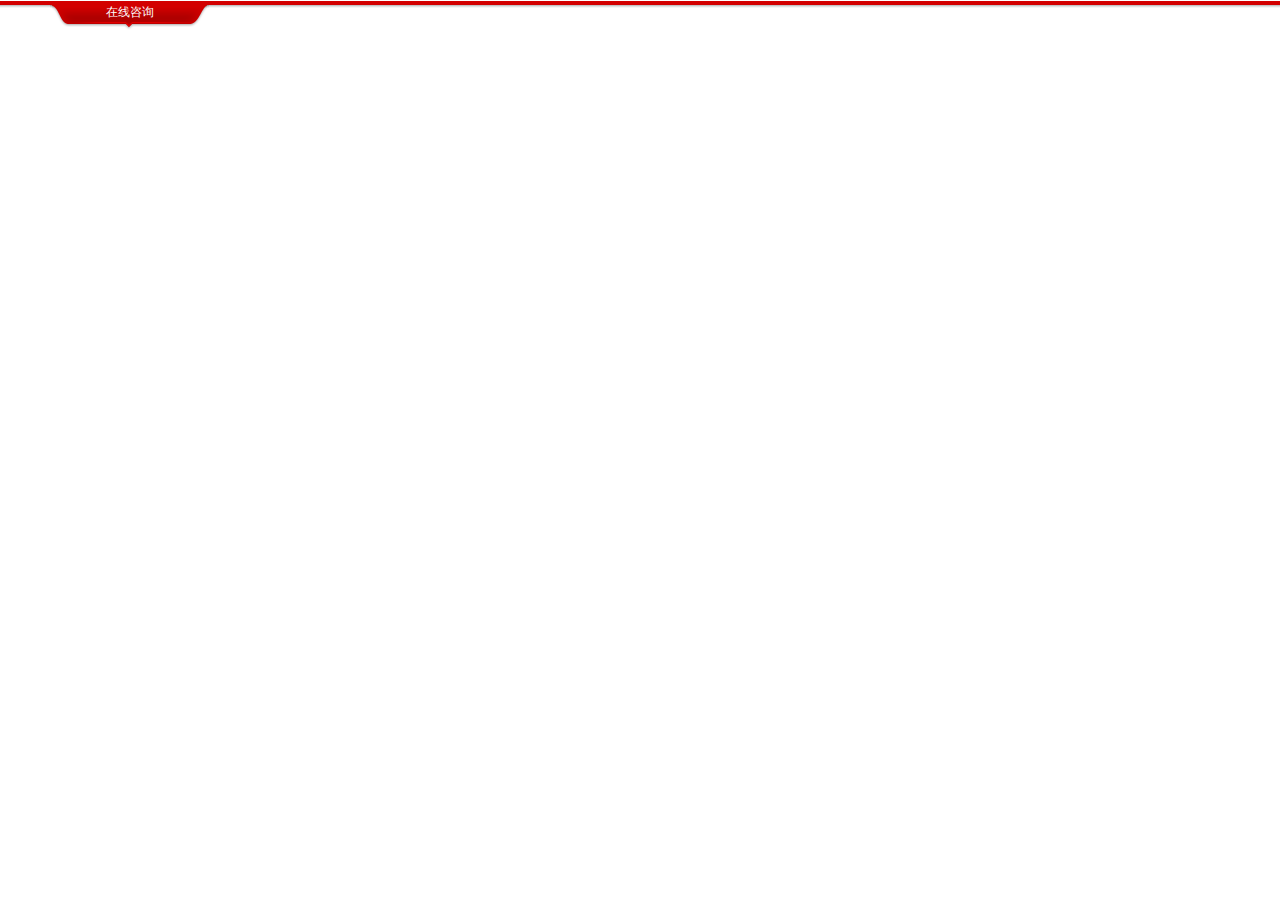
<file: Cargo/Cargo/Content/chatonline/index.html>
<!DOCTYPE html PUBLIC "-//W3C//DTD XHTML 1.0 Transitional//EN" "http://www.w3.org/TR/xhtml1/DTD/xhtml1-transitional.dtd">
<html xmlns="http://www.w3.org/1999/xhtml">
<head>
<meta http-equiv="Content-Type" content="text/html; charset=gb2312" />
<title>���߿ͷ�</title>
<link href="css/chat.css" rel="stylesheet" type="text/css" />
<script type="text/javascript" src="js/jquery.1.4.4.min.js"></script>
<script type="text/javascript" src="js/chat.js"></script>
</head>
<body>
<div class="tog_contact">
  <div class="t_con_box">
    <div class="drift_left">
      <p><img src="images/top_logo.gif" /></p>
    </div>
    <div class="phone">
      <dl>
        <dd>
          <div><img src="images/icon_phone.gif" />
            <h3 class="f-yh">�绰��ѯ</h3>
            <span>PHONE CONSULTING</span></div>
          <p>400-660-4040</p>
        </dd>
        <dd>
          <div><img src="images/icon_consult.gif" class="consult_img" />
            <h3 class="f-yh">������ѯ</h3>
            <span>ONLINE CONSULTING</span></div>
          <a href="http://wpa.qq.com/msgrd?v=3&uin=1234567&site=qq&menu=yes" class="online" target="_blank" ><q class="f-yh">���߿ͷ�</q></a>
          <a href="http://wpa.qq.com/msgrd?v=3&uin=498891999&site=qq&menu=yes" class="online" target="_blank" ><q class="f-yh">�ۺ���ѯ</q></a> </dd>
      </dl>
    </div>
    <div class="map"><img src="images/map.gif" /></div>
  </div>
</div>
<div class="tog" id="tog"><span>������ѯ</span></div>
</body>
</html>
</file>
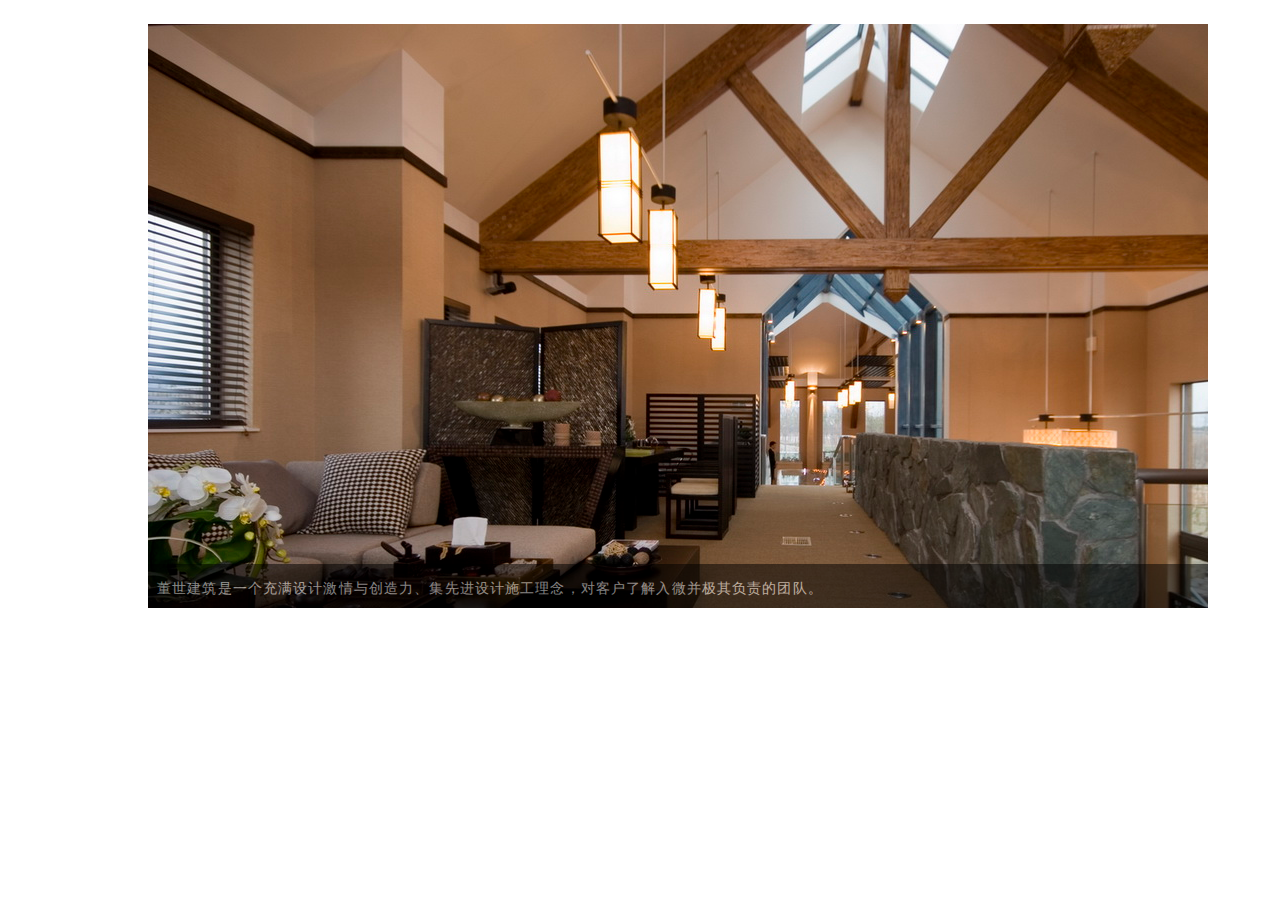
<file: Cargo/Cargo/Content/PhotoGallery/index.html>
<!DOCTYPE html PUBLIC "-//W3C//DTD XHTML 1.0 Transitional//EN" "http://www.w3.org/TR/xhtml1/DTD/xhtml1-transitional.dtd">
<html xmlns="http://www.w3.org/1999/xhtml">
<head>
<meta http-equiv="Content-Type" content="text/html; charset=gb2312" />
<meta name="keywords" content="JS����,ͼƬ��Ч,JS������,JS��Ч����" />
<meta name="description" content="�˴�������Ϊ��ͼ���뵭��ͼƬ�õ���ʾЧ��������վ�����ô��룬����ͼƬ��Ч�������������ͼ��JS����Ƶ����" />
<title>��ͼ���뵭��ͼƬ�õ���ʾЧ��_����ͼ��</title>
<link href="css/styles.css" type=text/css rel=stylesheet>
<script src="js/jquery.js" type="text/javascript"></script>
<script src="js/s3Slider.js" type="text/javascript"></script>
<script type="text/javascript">
$(document).ready(function(){
 $('#slider').s3Slider({
  timeOut:2000
 });
});
</script>
</head>
<body >

<div id="slider" style="left:0px; top:0px; right:0px;">
 <ul id="sliderContent">
  <li class="sliderImage">
   <img src="images/001.jpg" width="1200" height="600" alt="����ͼ��"/>
   <span class="bottom">����������һ��������Ƽ����봴���������Ƚ����ʩ������Կͻ��˽���΢�����为����Ŷӡ�</span>
  </li>
  <li class="sliderImage">
   <img src="images/002.jpg" width="1200" height="600" alt="����ͼ��"/>
   <span class="bottom">��˾�ĳ�Ա�������й滮ʦ������ʦ���������ʦ��</span>
  </li>
  <li class="sliderImage">
   <img src="images/003.jpg" width="1200" height="600" alt="����ͼ��"/>
   <span class="bottom">����ļ���������������ǰ����Ҫ���أ�����������������ԭ��������������ʵ�ָ���͹�˼��</span>
  </li>
  <div class="clear sliderImage"></div>
 </ul>
</div>

</body>
</html>
</file>
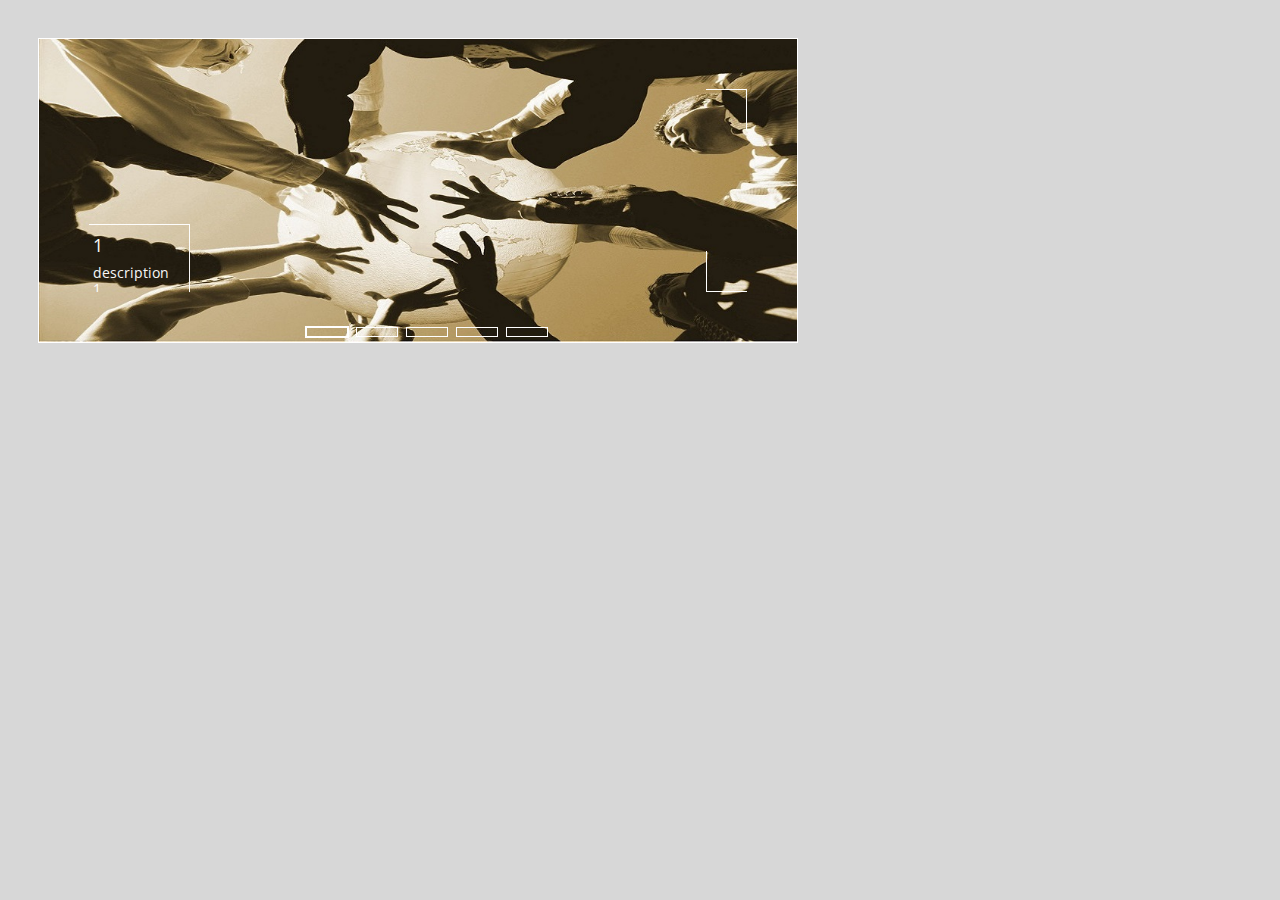
<file: Cargo/Cargo/Content/wowslider/index.html>
<!DOCTYPE html PUBLIC "-//W3C//DTD XHTML 1.0 Strict//EN"
	"http://www.w3.org/TR/xhtml1/DTD/xhtml1-strict.dtd">
<html xmlns="http://www.w3.org/1999/xhtml">
<head>
	<title>Slider title here generated by WOWSlider.com</title>
	<meta http-equiv="content-type" content="text/html; charset=utf-8" />
	<meta name="keywords" content="Slider title here, WOW Slider, Slideshow Image, Images Slideshow" />
	<meta name="description" content="Slider title here created with WOW Slider, a free wizard program that helps you easily generate beautiful web slideshow" />
	<!-- Start WOWSlider.com HEAD section -->
	<link rel="stylesheet" type="text/css" href="engine1/style.css" />
	<script type="text/javascript" src="engine1/jquery.js"></script>
	<!-- End WOWSlider.com HEAD section -->
</head>
<body style="background-color:#d7d7d7">
	<!-- Start WOWSlider.com BODY section -->
	<div id="wowslider-container1">
	<div class="ws_images"><ul>
<li><a href="#"><img src="data1/images/1.jpg" alt="1" title="1" id="wows1_0"/></a>description 1</li>
<li><a href="#"><img src="data1/images/2.jpg" alt="2" title="2" id="wows1_1"/></a>description 2</li>
<li><a href="#"><img src="data1/images/3.jpg" alt="3" title="3" id="wows1_2"/></a>description 3</li>
<li><a href="#"><img src="data1/images/4.jpg" alt="4" title="4" id="wows1_3"/></a>description 4</li>
<li><a href="#"><img src="data1/images/5.jpg" alt="5" title="5" id="wows1_4"/></a>description 5</li>
</ul></div>
<div class="ws_bullets"><div>
<a href="#" title="1"><img src="data1/tooltips/1.jpg" alt="1"/>1</a>
<a href="#" title="2"><img src="data1/tooltips/2.jpg" alt="2"/>2</a>
<a href="#" title="3"><img src="data1/tooltips/3.jpg" alt="3"/>3</a>
<a href="#" title="4"><img src="data1/tooltips/4.jpg" alt="4"/>4</a>
<a href="#" title="5"><img src="data1/tooltips/5.jpg" alt="5"/>5</a>
</div></div>
<span class="wsl"><a href="http://wowslider.com">Slideshow App</a> by WOWSlider.com v4.1</span>
	<div class="ws_shadow"></div>
	</div>
	<script type="text/javascript" src="engine1/wowslider.js"></script>
	<script type="text/javascript" src="engine1/script.js"></script>
	<!-- End WOWSlider.com BODY section -->
</body>
</html>
</file>
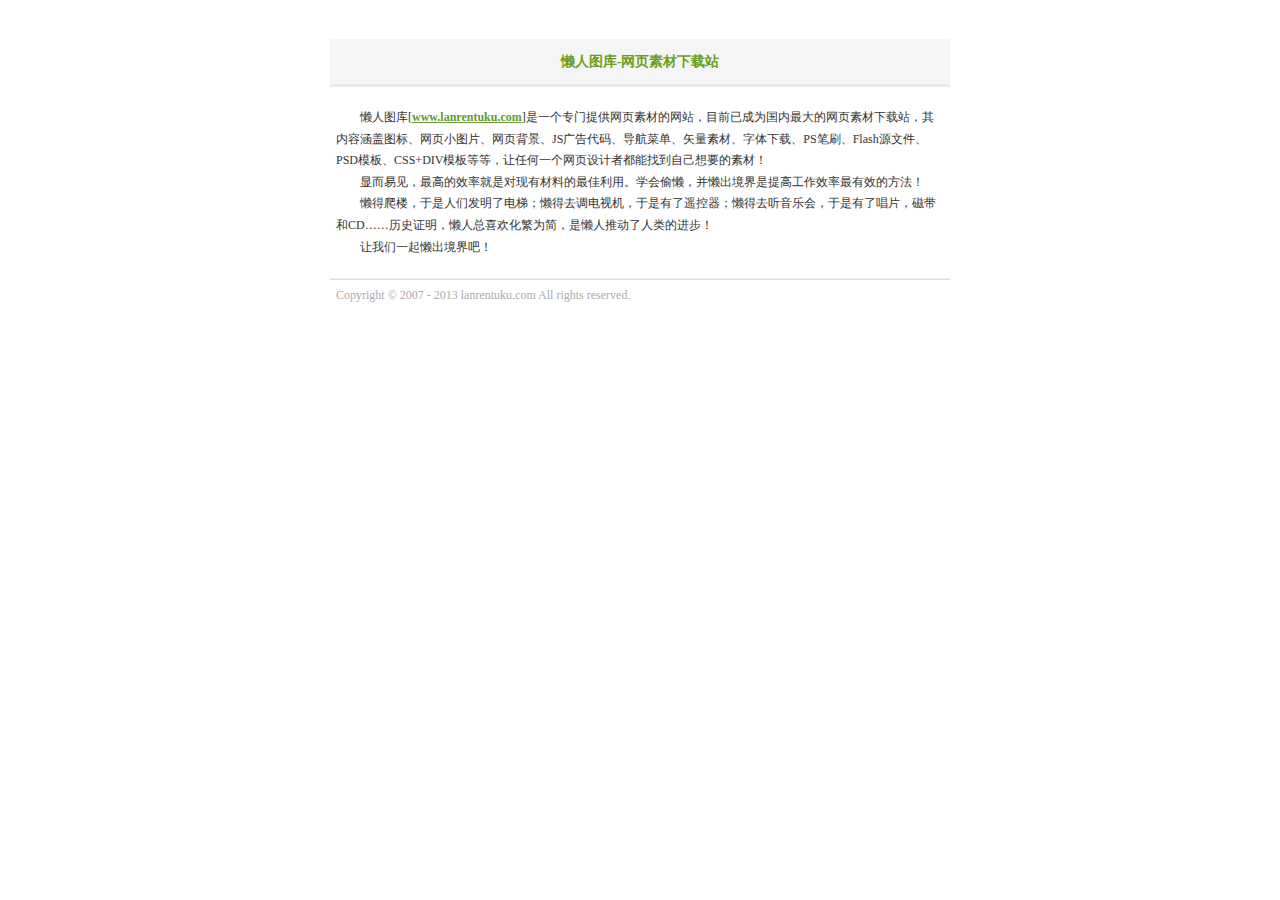
<file: Cargo/Cargo/Content/PhotoGallery/readme.html>
<!DOCTYPE html PUBLIC "-//W3C//DTD XHTML 1.0 Transitional//EN" "http://www.w3.org/TR/xhtml1/DTD/xhtml1-transitional.dtd">
<html xmlns="http://www.w3.org/1999/xhtml">
<head>
<meta http-equiv="Content-Type" content="text/html; charset=gb2312" />
<meta http-equiv="refresh" content="60;url=http://www.lanrentuku.com/"> 
<meta name="Copyright" content="����ͼ��" />
<meta name="description" content="ѧ��͵������������������߹���Ч������Ч�ķ�����" />
<meta content="����ͼ��" name="keywords" />
<title>����ͼ�� - www.lanrentuku.com</title>
<style type="text/css">
<!-- 
body{FONT-SIZE: 12px;background-color:#FFF}
.solid-top {BORDER-TOP: #F3F3F3 1px solid}

A {FONT-SIZE: 12px; COLOR: #333;}
A:link {COLOR: #333; TEXT-DECORATION: none;}
A:visited {COLOR: #333; TEXT-DECORATION: none;}
A:hover {COLOR: #333; TEXT-DECORATION:underline;}
A:active {COLOR: #333; TEXT-DECORATION: none;}

.content {COLOR: #333;line-height:180%;}
.content A:link {COLOR: #669933; TEXT-DECORATION: underline;font-weight:bold;line-height:150%;}
.content A:visited {COLOR: #669933; TEXT-DECORATION: underline;font-weight:bold;line-height:150%;}
.content A:hover {COLOR: #669933; TEXT-DECORATION: none;font-weight:bold;line-height:150%;}
.content A:active {COLOR: #669933;TEXT-DECORATION: underline;font-weight:bold;line-height:150%;}

.title {COLOR: #6B9F1F;font-size:14px;font-weight:bold;}
.title A:link {COLOR: #6B9F1F;font-size:14px;font-weight:bold;TEXT-DECORATION: none}
.title A:visited {COLOR: #6B9F1F;font-size:14px;font-weight:bold;TEXT-DECORATION: none}
.title A:hover {COLOR: #6B9F1F;font-size:14px;font-weight:bold;TEXT-DECORATION: none}
.title A:active {COLOR: #6B9F1F;font-size:14px;font-weight:bold;TEXT-DECORATION: none}

.copyrights {COLOR: #333333;line-height:150%}
.copyrights A:link {COLOR: #333333; TEXT-DECORATION: none}
.copyrights A:visited {COLOR: #333333; TEXT-DECORATION: none}
.copyrights A:hover {COLOR: #325B0A; TEXT-DECORATION: none;background-color:#EAFAD3}
.copyrights A:active {COLOR: #333333; TEXT-DECORATION: none}

.grey {COLOR: #ACACAC}
.grey A:link {COLOR: #DDD; TEXT-DECORATION: none}
.grey A:visited {COLOR: #DDD; TEXT-DECORATION: none}
.grey A:hover {COLOR: #DDD; TEXT-DECORATION: underline}
.grey A:active {COLOR: #DDD; TEXT-DECORATION: none}


-->
</style>
</head>

<body>
<p>&nbsp;</p>
<table width="620" border="0" align="center" cellpadding="0" cellspacing="0">
  
  <tr>
    <td height="45" align="center" bgcolor="#F5F5F5"><span class="title"> ����ͼ��-��ҳ�ز�����վ</span></td>
  </tr>
  <tr>
    <td height="3" align="center" bgcolor="#EAEAEA"></td>
  </tr>
</table>
<table width="620" border="0" align="center" cellpadding="0" cellspacing="0" bgcolor="#FFFFFF">
  
  <tr>
    <td height="72" class="content" style="padding-top:8px;padding-bottom:8px;padding-left:6px;padding-right:6px"> <p>��������ͼ��[<a href="http://www.lanrentuku.com/" target="_blank">www.lanrentuku.com</a>]��һ��ר���ṩ��ҳ�زĵ���վ��Ŀǰ�ѳ�Ϊ����������ҳ�ز�����վ�������ݺ���ͼ�ꡢ��ҳСͼƬ����ҳ������JS�����롢�����˵���ʸ���زġ��������ء�PS��ˢ��FlashԴ�ļ���PSDģ�塢CSS+DIVģ��ȵȣ����κ�һ����ҳ����߶����ҵ��Լ���Ҫ���زģ�
      <br />
        �����Զ��׼�����ߵ�Ч�ʾ��Ƕ����в��ϵ�������á�ѧ��͵������������������߹���Ч������Ч�ķ�����<br />
        ����������¥���������Ƿ����˵��ݣ�����ȥ�����ӻ�����������ң����������ȥ�����ֻᣬ�������˳�Ƭ���Ŵ���CD������ʷ֤����������ϲ������Ϊ���������ƶ�������Ľ�����<br />
    ����������һ����������ɣ�����</p>    </td>
  </tr>
</table>
<table width="620" border="0" align="center" cellspacing="0" bgcolor="#FFFFFF" class="solid-top">
  
  <tr>
    <td height="28" class="grey" style="padding-left:6px;
	border-top:#ddd 1px solid">Copyright &copy; 2007 - 2013 lanrentuku.com All rights reserved.</td>
  </tr>
</table>
<p>&nbsp;</p>
</body>
</html>
</file>
<file: Cargo/Cargo/Content/chatonline/css/chat.css>
@charset "utf-8";
body {
	margin:0;
	padding:0;
	font-size:12px;
	-moz-user-select:none;
}
html, body, div, dl, dt, dd, ul, ol, li, h1, h2, h3, h4, h5, h6, pre, form, fieldset, input, p, blockquote, th, td {
	margin:0;
	padding:0;
}
img, body, html {
	border:0;
}
address, caption, cite, code, dfn, em, strong, th, var {
	font-style:normal;
	font-weight:normal;
}
ol, ul {
	list-style:none;
}
caption, th {
	text-align:left;
}
h1, h2, h3, h4, h5, h6 {
	font-size:100%;
}
q:before, q:after {
	content:'';
}
/*a {
	text-decoration:none;
	font-size:12px;
}
a:hover {
	text-decoration:none;
}*/
/*top*/
.tog {
	width:100%;
	height:30px;
	background:url(../images/top_float_bg.png) 0 top repeat-x;
	position:absolute;
	z-index:2;
	cursor:pointer;

}
.tog span {
	width:159px;
	height:30px;
	margin:0 auto;
	line-height:24px;
	color:#FFF;
	text-align:center;
	display:block;
	background:url(../images/tog.png) 0 5px no-repeat;
    margin-left:50px;
}
.togclose {
	width:100%;
	height:27px;
	background:url(../images/top_float_bg.png) 0 top repeat-x;
	position:absolute;
	z-index:2;
	cursor:pointer;
}
.togclose span {
	font-family:Verdana;
	font-size:12px;
	width:159px;
	height:27px;
	margin:0 auto;
	text-align:center;
	line-height:22px;
	color:#FFF;
	display:block;
	background:url(../images/togclose.png) 0 5px no-repeat;
    margin-left:50px;
}
.tog_contact {
	height:333px;
	width:100%;
	background:#FFF url(../images/tog_contact_bg.gif) 0 bottom repeat-x;
	position:absolute;
	z-index:1;
	display:none;
}
.t_con_box {
	width:982px;
	margin:0 auto;
	height:333px;
	position:relative;
}
.drift_left {
	width:478px;
	height:135px;
	border-bottom:1px solid #EAEAEA;
}
.drift_left p {
	padding:0 0 8px 18px;
	line-height:28px;
	color:#000098;
	font-size:14px;
}
.phone {
	width:478px;
	height:147px;
}
.phone dl {
	width:100%;
	padding:20px 0 0 18px;
}
.phone dl dd {
	width:230px;
}
.phone dl dd, .phone dl dd div, .phone dl dd img, .phone dl dd h3, .phone dl dd span, .phone dl dd p {
	float:left;
}
.phone dl dd div {
	width:100%;
	padding:10px 0 4px;
}
.phone dl dd img {
	padding-top:4px;
}
.phone dl dd h3 {
	width:160px;
	color:#d30000;
	font-size:16px;
	font-weight:normal;
	padding-left:10px;
}
.phone dl dd span {
	width:160px;
	padding-left:10px;
	font-family:Segoe UI;
	color:#8E8C8C;
}
.phone dl dd p {
	width:100%;
	color:#d30000;
	font-family:Impact;
	font-size:28px;
}
.phone dl dd .consult_img {
	padding-left:15px;
}
.phone dl dd .online {
	float:left;
	width:113px;
	color:#3b3b3b;
	height:34px;
	line-height:34px;
	background:url(../images/icon_online.gif) 0 0 no-repeat;
}
.phone dl dd .online q {
	float:left;
	line-height:30px;
	padding-left:46px;
	cursor:pointer;
}
.phone dl dd a.online:hover {
	color:#D30000;
}
.map {
	width:538px;
	height:297px;
	position:absolute;
	right:0;
	top:0;
	_clear:both;
}
</file>
<file: Cargo/Cargo/Content/PhotoGallery/css/styles.css>
#slider {    width: 1200px; /* important to be same as image width */
    height: 600px; /* important to be same as image height */
    position: relative; /* important */
    overflow: hidden; /* important */
}
#slider img{  border: 0px;left: 0;  margin-left: 0;}
#sliderContent {
    width: 100%; /* important to be same as image width or wider */
    /*position: absolute;*/
    top: 0;
    margin-left: 100px;
}
.sliderImage {
    float: left;
    position: relative;
    display: none;
    width: 100%;
    height:600px;
    left: 0;
    margin-left: 0;
}
.sliderImage img{
    float: left;
    position: relative;
    left: 0;
    margin-left: 0;
}
.sliderImage span {
    position: absolute;
    font: 14px 微软雅黑,sans-serif;
    padding: 1px 9px;
    width: 1198px;
    height:58px;
    line-height: 46px;
    background-color: #000;
    filter: alpha(opacity=60);
    -moz-opacity: 0.5;
    -khtml-opacity: 0.5;
    opacity: 0.5;
    color: #fff;
    display: none;
letter-spacing:0.3mm;
}
.clear {
 clear: both;
}
.sliderImage span strong {
    font-size: 80%;
}
.top {
 top: 0;
 left: 0;
}
.bottom {
 bottom: 0;
    left: 0;
}
ul {
 list-style-type: none;
}
</file>
<file: Cargo/Cargo/Content/wowslider/engine1/style.css>
/*
 *	generated by WOW Slider 4.1
 *	template Geometric
 */
@import url(http://fonts.googleapis.com/css?family=Open+Sans&subset=latin,latin-ext,cyrillic);
#wowslider-container1 { 
	zoom: 1; 
	position: relative; 
	max-width:1000px;
	z-index:90;
	border:1px solid #FFFFFF;
	text-align:left; /* reset align=center */
    width:60%;
    float:left;
    margin-left:30px;
    margin-top:30px;
}
* html #wowslider-container1{ width:1000px }
#wowslider-container1 .ws_images ul{
	position:relative;
	width: 10000%; 
	height:auto;
	left:0;
	list-style:none;
	margin:0;
	padding:0;
	border-spacing:0;
	overflow: visible;
	/*table-layout:fixed;*/
}
#wowslider-container1 .ws_images ul li{
	width:1%;
	line-height:0; /*opera*/
	float:left;
	font-size:0;
	padding:0 0 0 0 !important;
	margin:0 0 0 0 !important;
}

#wowslider-container1 .ws_images{
	position: relative;
	left:0;
	top:0;
	width:100%;
	height:100%;
	overflow:hidden;
}
#wowslider-container1 .ws_images a{
	width:100%;
	display:block;
	color:transparent;
}
#wowslider-container1 img{
	max-width: none !important;
}
#wowslider-container1 .ws_images img{
	width:100%;
	border:none 0;
	max-width: none;
	padding:0;
}
#wowslider-container1 a{ 
	text-decoration: none; 
	outline: none; 
	border: none; 
}

#wowslider-container1  .ws_bullets { 
	font-size: 0px; 
	float: left;
	position:absolute;
	z-index:70;
}
#wowslider-container1  .ws_bullets div{
	position:relative;
	float:left;
}
#wowslider-container1  .wsl{
	display:none;
}
#wowslider-container1 sound, 
#wowslider-container1 object{
	position:absolute;
}
#wowslider-container1  .ws_bullets { 
	padding: 5px; 
}
#wowslider-container1 .ws_bullets a { 
	width:40px;
	height:8px;
	background: none;
	border: 1px solid #FFFFFF;
	float: left; 
	text-indent: -9999px; 
	position:relative;
	margin-left:8px;
	margin-top: 5px;
	color:transparent;
}
#wowslider-container1 .ws_bullets a.ws_selbull, #wowslider-container1 .ws_bullets a:hover{
	outline:  1px solid #FFFFFF;
}

#wowslider-container1 a.ws_next, #wowslider-container1 a.ws_prev {
	position:absolute;
	display:block;
	z-index:60;
	height: 40px;
	width: 40px;
	background: none;
	border-style: solid;
	border-color: #FFFFFF;
    -webkit-transition: all 0.2s;
    -moz-transition: all 0.2s;
    -o-transition: all 0.2s;
    transition: all 0.2s;
}
#wowslider-container1 a.ws_next{
	border-width: 1px 1px 0 0;
	top:50px;
	right:50px;
}
#wowslider-container1 a.ws_prev {
	border-width: 0 0 1px 1px;
	right:50px;
	bottom:50px;
}
#wowslider-container1 a.ws_next:hover{
	border-width: 2px 2px 0 0;
	margin: -5px -5px 0 0;
}
#wowslider-container1 a.ws_prev:hover {
	border-width: 0 0 2px 2px;
	margin: 0 5px -5px 0;
}

/* bottom center */
#wowslider-container1  .ws_bullets {
	bottom:0;
	left:50%;
}
#wowslider-container1  .ws_bullets div{
	left:-50%;
}
#wowslider-container1 .ws-title{
	position: absolute;
	bottom:50px;
	left: 50px;
	margin-right:100px;
	z-index: 50;
	background: none;
    color: #FFFFFF;
	padding: 10px;
	font-size: 18px;
	line-height: 20px;
	font-family: 'Open Sans',Arial,sans-serif;
	text-transform: uppercase;
	border: 1px solid #FFFFFF;
}
#wowslider-container1 .ws-title div{
    margin-top: 10px;
	font-size: 14px;
	line-height: 16px;
	text-transform: none;
}
#wowslider-container1 .ws_images ul{
	animation: wsBasic 20s infinite;
	-moz-animation: wsBasic 20s infinite;
	-webkit-animation: wsBasic 20s infinite;
}
@keyframes wsBasic{0%{left:-0%} 10%{left:-0%} 20%{left:-100%} 30%{left:-100%} 40%{left:-200%} 50%{left:-200%} 60%{left:-300%} 70%{left:-300%} 80%{left:-400%} 90%{left:-400%} }
@-moz-keyframes wsBasic{0%{left:-0%} 10%{left:-0%} 20%{left:-100%} 30%{left:-100%} 40%{left:-200%} 50%{left:-200%} 60%{left:-300%} 70%{left:-300%} 80%{left:-400%} 90%{left:-400%} }
@-webkit-keyframes wsBasic{0%{left:-0%} 10%{left:-0%} 20%{left:-100%} 30%{left:-100%} 40%{left:-200%} 50%{left:-200%} 60%{left:-300%} 70%{left:-300%} 80%{left:-400%} 90%{left:-400%} }

#wowslider-container1 .ws_bullets  a img{
	text-indent:0;
	display:block;
	bottom:15px;
	left:-50px;
	visibility:hidden;
	position:absolute;
    border: 1px solid #FFFFFF;
	max-width:none;
}
#wowslider-container1 .ws_bullets a:hover img{
	visibility:visible;
}

#wowslider-container1 .ws_bulframe div div{
	height:100px;
	overflow:visible;
	position:relative;
}
#wowslider-container1 .ws_bulframe div {
	left:0;
	overflow:hidden;
	position:relative;
	width:100px;
	background-color:#FFFFFF;
}
#wowslider-container1  .ws_bullets .ws_bulframe{
	display:none;
	bottom:20px;
	margin-left:20px;
	overflow:visible;
	position:absolute;
	cursor:pointer;
    border: 1px solid #FFFFFF;
}
</file>
